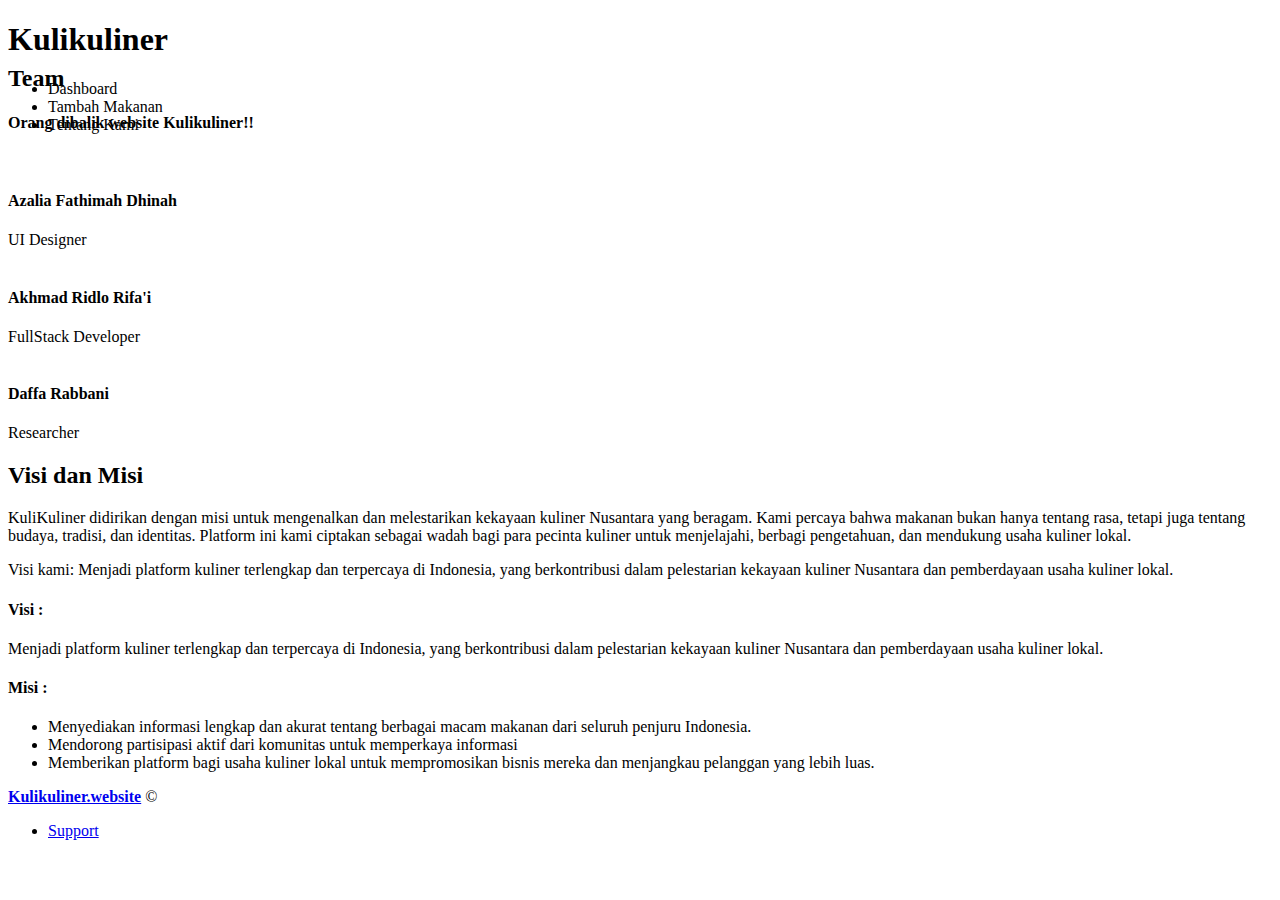
<file: src/main/resources/templates/about.html>
<!DOCTYPE html>
<html lang="en" xmlns:th="http://www.thymeleaf.org">

<head>
	<meta charset="utf-8">
	<meta http-equiv="X-UA-Compatible" content="IE=edge">
	<meta name="viewport" content="width=device-width, initial-scale=1, shrink-to-fit=no">
	<meta name="description" content="Responsive Admin &amp; Dashboard Template based on Bootstrap 5">
	<meta name="author" content="AdminKit">
	<meta name="keywords" content="adminkit, bootstrap, bootstrap 5, admin, dashboard, template, responsive, css, sass, html, theme, front-end, ui kit, web">

	<link rel="preconnect" href="https://fonts.gstatic.com">
	<link rel="shortcut icon" href="img/icons/icon-48x48.png" />

	<link rel="canonical" href="https://demo-basic.adminkit.io/" />

	<title>Kulikuliner - Solusi Pusing Nyari Makan!!</title>

	<link th:href="@{'/css/app.css'}" rel="stylesheet" type="text/css">
	<link href="https://fonts.googleapis.com/css2?family=Inter:wght@300;400;600&display=swap" rel="stylesheet">
</head>

<body>
	<div class="wrapper">
		<div class="main">
			<!-- ======= Header ======= -->
			<header id="header" class="d-flex align-items-center">
				<div class="container d-flex align-items-center">
			
				  <div class="logo me-auto">
					<h1><a th:href="@{/}">Kulikuliner</a></h1>
					<!-- Uncomment below if you prefer to use an image logo -->
					<!-- <a href="index.html"><img src="assets/img/logo.png" alt="" class="img-fluid"></a>-->
				  </div>
			
				  <nav id="navbar" class="navbar order-last order-lg-0 px-4">
					<ul>
					  <li><a class="nav-link scrollto" th:href="@{/}">Dashboard</a></li>
					  <li><a class="nav-link scrollto" th:href="@{/makanan/add}">Tambah Makanan</a></li>
					  <li><a class="nav-link scrollto active" th:href="@{/tentang}">Tentang Kami</a></li>
					</ul>
					<i class="bi bi-list mobile-nav-toggle"></i>
				  </nav><!-- .navbar -->
				</div>
			  </header><!-- End Header -->
			<main class="content">
    <!-- ======= Team Section ======= -->
    <section id="team" class="team" style="margin-top: -7%;">
        <div class="container">
          <div class="section-title">
            <h2>Team</h2>
            <h4><strong>Orang dibalik website <span>Kulikuliner!!</span></strong> </h4>
          </div>
  
          <div class="row text-center">
            <div class="col-lg-4 col-md-6 d-flex align-items-stretch">
              <div class="member">
                <img th:src="@{../img/photos/azel.jpg}" alt="">
                <h4>Azalia Fathimah Dhinah</h4>
                <span>UI Designer</span>
              </div>
            </div>
  
            <div class="col-lg-4 col-md-6 d-flex align-items-stretch">
              <div class="member">
                <img th:src="@{../img/photos/ridlo.jpg}" alt="">
                <h4>Akhmad Ridlo Rifa'i</h4>
                <span>FullStack Developer</span>
              </div>
            </div>
  
            <div class="col-lg-4 col-md-6 d-flex align-items-stretch">
              <div class="member">
                <img th:src="@{../img/photos/dafa.jpg}" alt="">
                <h4>Daffa Rabbani</h4>
                <span>Researcher</span>
              </div>
            </div>
  
          </div>
  
        </div>
      </section><!-- End Team Section -->
	  				<!-- ======= About Section ======= -->
					  <section id="about" class="about">
						<div class="container">
				  
						  <div class="row">
							<div class="col-lg-12 pt-4 pt-lg-0">
								<div class="section-title">
									<h2>Visi dan Misi</h2>
								</div>
								KuliKuliner didirikan dengan misi untuk mengenalkan dan melestarikan kekayaan kuliner Nusantara yang beragam. Kami percaya bahwa makanan bukan hanya tentang rasa, tetapi juga tentang budaya, tradisi, dan identitas. Platform ini kami ciptakan sebagai wadah bagi para pecinta kuliner untuk menjelajahi, berbagi pengetahuan, dan mendukung usaha kuliner lokal.
								<p>
									Visi kami: Menjadi platform kuliner terlengkap dan terpercaya di Indonesia, yang berkontribusi dalam pelestarian kekayaan kuliner Nusantara dan pemberdayaan usaha kuliner lokal.
								</p>

								<div class="row icon-boxes">
									<div class="col-md-6">
									  <i class="bx bx-receipt"></i>
									  <h4>Visi :</h4>
									  <p>Menjadi platform kuliner terlengkap dan terpercaya di Indonesia, yang berkontribusi dalam pelestarian kekayaan kuliner Nusantara dan pemberdayaan usaha kuliner lokal.
									</p>
									</div>
									<div class="col-md-6 mt-4 mt-md-0">
									  <i class="bx bx-cube-alt"></i>
									  <h4>Misi :</h4>
									  <ul>
										<li>Menyediakan informasi lengkap dan akurat tentang berbagai macam makanan dari seluruh penjuru Indonesia.
										</li>
										<li>
											Mendorong partisipasi aktif dari komunitas untuk memperkaya informasi
										</li>
										<li>
											Memberikan platform bagi usaha kuliner lokal untuk mempromosikan bisnis mereka dan menjangkau pelanggan yang lebih luas.
										</li>
									  </ul>
									</div>
								  </div>
							</div>
						  </div>
				  
						</div>
					  </section><!-- End About Section -->
			</main>

			<footer class="footer">
				<div class="container-fluid">
					<div class="row text-muted">
						<div class="col-6 text-start">
							<p class="mb-0">
								<a class="text-muted" href="https://adminkit.io/" target="_blank"><strong>Kulikuliner.website</strong></a> &copy;
							</p>
						</div>
						<div class="col-6 text-end">
							<ul class="list-inline">
								<li class="list-inline-item">
									<a class="text-muted" href="https://akhmdrdlo.github.io/portfolio" target="_blank">Support</a>
								</li>
							</ul>
						</div>
					</div>
				</div>
			</footer>
		</div>
	</div>

	<script th:src="@{'/js/app.js'}"></script>

	<script>
		document.addEventListener("DOMContentLoaded", function() {
			var date = new Date(Date.now() - 5 * 24 * 60 * 60 * 1000);
			var defaultDate = date.getUTCFullYear() + "-" + (date.getUTCMonth() + 1) + "-" + date.getUTCDate();
			document.getElementById("datetimepicker-dashboard").flatpickr({
				inline: true,
				prevArrow: "<span title=\"Previous month\">&laquo;</span>",
				nextArrow: "<span title=\"Next month\">&raquo;</span>",
				defaultDate: defaultDate
			});
		});
	</script>

</body>

</html>
</file>
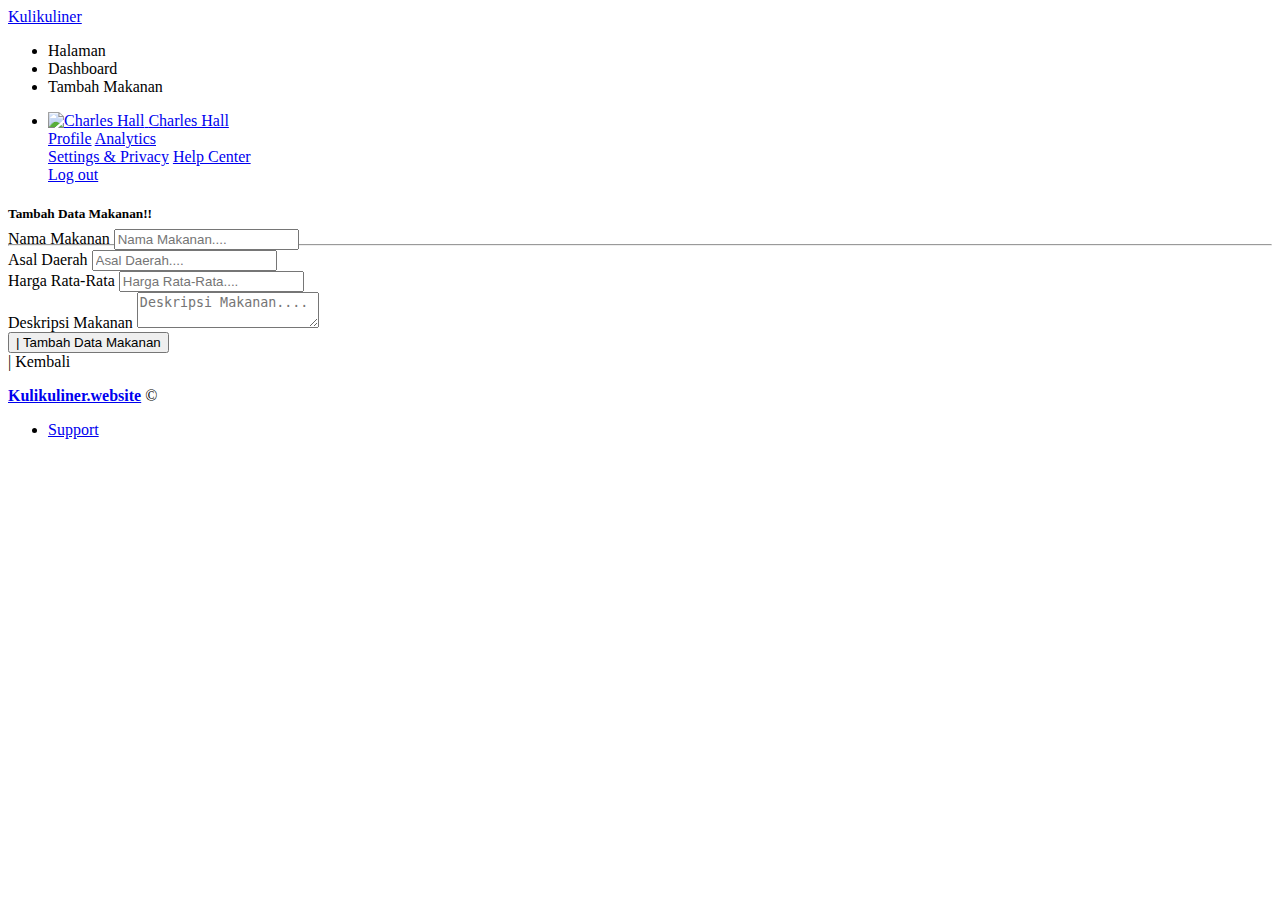
<file: src/main/resources/templates/addMakanan.html>
<!DOCTYPE html>
<html lang="en" xmlns:th="http://www.thymeleaf.org">

<head>
	<meta charset="utf-8">
	<meta http-equiv="X-UA-Compatible" content="IE=edge">
	<meta name="viewport" content="width=device-width, initial-scale=1, shrink-to-fit=no">
	<meta name="description" content="Responsive Admin &amp; Dashboard Template based on Bootstrap 5">
	<meta name="author" content="AdminKit">
	<meta name="keywords" content="adminkit, bootstrap, bootstrap 5, admin, dashboard, template, responsive, css, sass, html, theme, front-end, ui kit, web">

	<link rel="preconnect" href="https://fonts.gstatic.com">
	<link rel="shortcut icon" href="img/icons/icon-48x48.png" />

	<link rel="canonical" href="https://demo-basic.adminkit.io/" />

	<title>Kulikuliner - Solusi Pusing Nyari Makan!!</title>

	<link th:href="@{'/css/app.css'}" rel="stylesheet" type="text/css">
	<link href="https://fonts.googleapis.com/css2?family=Inter:wght@300;400;600&display=swap" rel="stylesheet">
</head>

<body>
	<div class="wrapper">
		<nav id="sidebar" class="sidebar js-sidebar">
			<div class="sidebar-content js-simplebar">
				<a class="sidebar-brand" href="index.html">
          <span class="align-middle">Kulikuliner</span>
        </a>

				<ul class="sidebar-nav">
					<li class="sidebar-header">
						Halaman
					</li>

					<li class="sidebar-item">
						<a class="sidebar-link" th:href="@{/}">
              <i class="align-middle" data-feather="sliders"></i> <span class="align-middle">Dashboard</span>
            </a>
					</li>

					<li class="sidebar-item active">
						<a class="sidebar-link" th:href="@{/makanan/add}">
              <i class="align-middle" data-feather="coffee"></i> <span class="align-middle">Tambah Makanan</span>
            </a>
					</li>
          
				</ul>

			</div>
		</nav>

		<div class="main">
			<nav class="navbar navbar-expand navbar-light navbar-bg">
				<a class="sidebar-toggle js-sidebar-toggle">
          <i class="hamburger align-self-center"></i>
        </a>

				<div class="navbar-collapse collapse">
					<ul class="navbar-nav navbar-align">
						<li class="nav-item dropdown">
							<a class="nav-icon dropdown-toggle d-inline-block d-sm-none" href="#" data-bs-toggle="dropdown">
                <i class="align-middle" data-feather="settings"></i>
              </a>

							<a class="nav-link dropdown-toggle d-none d-sm-inline-block" href="#" data-bs-toggle="dropdown">
                <img th:src="@{'/img/avatars/avatar.jpg'}" class="avatar img-fluid rounded me-1" alt="Charles Hall" /> <span class="text-dark">Charles Hall</span>
              </a>
							<div class="dropdown-menu dropdown-menu-end">
								<a class="dropdown-item" href="pages-profile.html"><i class="align-middle me-1" data-feather="user"></i> Profile</a>
								<a class="dropdown-item" href="#"><i class="align-middle me-1" data-feather="pie-chart"></i> Analytics</a>
								<div class="dropdown-divider"></div>
								<a class="dropdown-item" href="index.html"><i class="align-middle me-1" data-feather="settings"></i> Settings & Privacy</a>
								<a class="dropdown-item" href="#"><i class="align-middle me-1" data-feather="help-circle"></i> Help Center</a>
								<div class="dropdown-divider"></div>
								<a class="dropdown-item" href="#">Log out</a>
							</div>
						</li>
					</ul>
				</div>
			</nav>

			<main class="content">
				<div class="container-fluid p-0">
          <div class="row">
            <div class="col-md-12">
              <div class="card">
                <div class="card-header pb-0">
                  <div class="d-flex">
                    <h5 class="mb-0">Tambah Data Makanan!!</h5>
                  </div>
                </div>
                <hr>
                <div class="card-body" style="margin-top:-25px;">
                  <form action="#" th:action="@{/makanan/save}" th:object="${makanan}" method="post">
                  <div class="row">
                    <div class="col-md-4">
                      <div class="form-group">
                        <label for="example-text-input" class="form-control-label">Nama Makanan</label>
                        <input class="form-control" id="nama_makanan" th:field="${makanan.nama_makanan}" autocomplete="off" type="text" placeholder="Nama Makanan....">
                      </div>
                    </div>
                    <div class="col-md-4">
                      <div class="form-group">
                        <label for="example-text-input" class="form-control-label">Asal Daerah</label>
                        <input class="form-control" id="asal" th:field="${makanan.asal}"  autocomplete="off" type="text" placeholder="Asal Daerah....">
                      </div>
                    </div>
                  </div>
                  <div class="row">
                    <div class="col-md-6">
                      <div class="form-group">
                        <label for="example-text-input" class="form-control-label">Harga Rata-Rata</label>
                        <input class="form-control" id="harga" th:field="${makanan.harga}"  autocomplete="off" type="number" placeholder="Harga Rata-Rata....">
                      </div>
                    </div>
                    <div class="col-md-6">
                      <div class="form-group">
                        <label for="example-text-input" class="form-control-label">Deskripsi Makanan</label>
                        <textarea class="form-control" id="deskripsi" th:field="${makanan.deskripsi}"  autocomplete="off" type="text" placeholder="Deskripsi Makanan...."></textarea>
                      </div>
                    </div>
                    <div class="row">
                      <div class="col-md-10">
                        <button class="form-control btn btn-md btn-warning col-md-10" value="Submit" type="submit"><i class="fa fa-pen"></i> | Tambah Data Makanan </button>
                      </div>
                      <div class="col-md-2">
                        <a class="form-control btn btn-md btn-secondary col-md-2" th:href="@{'/'}">
                            <i class="fas fa-trash fa-sm fa-fw mr-2 text-gray-400"></i> | Kembali
                        </a>
                      </div>
                    </div>
                  </div>
                  </form>
                </div>
              </div>
            </div>
          </div>
				</div>
			</main>

			<footer class="footer">
				<div class="container-fluid">
					<div class="row text-muted">
						<div class="col-6 text-start">
							<p class="mb-0">
								<a class="text-muted" href="https://adminkit.io/" target="_blank"><strong>Kulikuliner.website</strong></a> &copy;
							</p>
						</div>
						<div class="col-6 text-end">
							<ul class="list-inline">
								<li class="list-inline-item">
									<a class="text-muted" href="https://akhmdrdlo.github.io/portfolio" target="_blank">Support</a>
								</li>
							</ul>
						</div>
					</div>
				</div>
			</footer>
		</div>
	</div>

	<script th:src="@{'/js/app.js'}"></script>

	<script>
		document.addEventListener("DOMContentLoaded", function() {
			var date = new Date(Date.now() - 5 * 24 * 60 * 60 * 1000);
			var defaultDate = date.getUTCFullYear() + "-" + (date.getUTCMonth() + 1) + "-" + date.getUTCDate();
			document.getElementById("datetimepicker-dashboard").flatpickr({
				inline: true,
				prevArrow: "<span title=\"Previous month\">&laquo;</span>",
				nextArrow: "<span title=\"Next month\">&raquo;</span>",
				defaultDate: defaultDate
			});
		});
	</script>

</body>

</html>
</file>
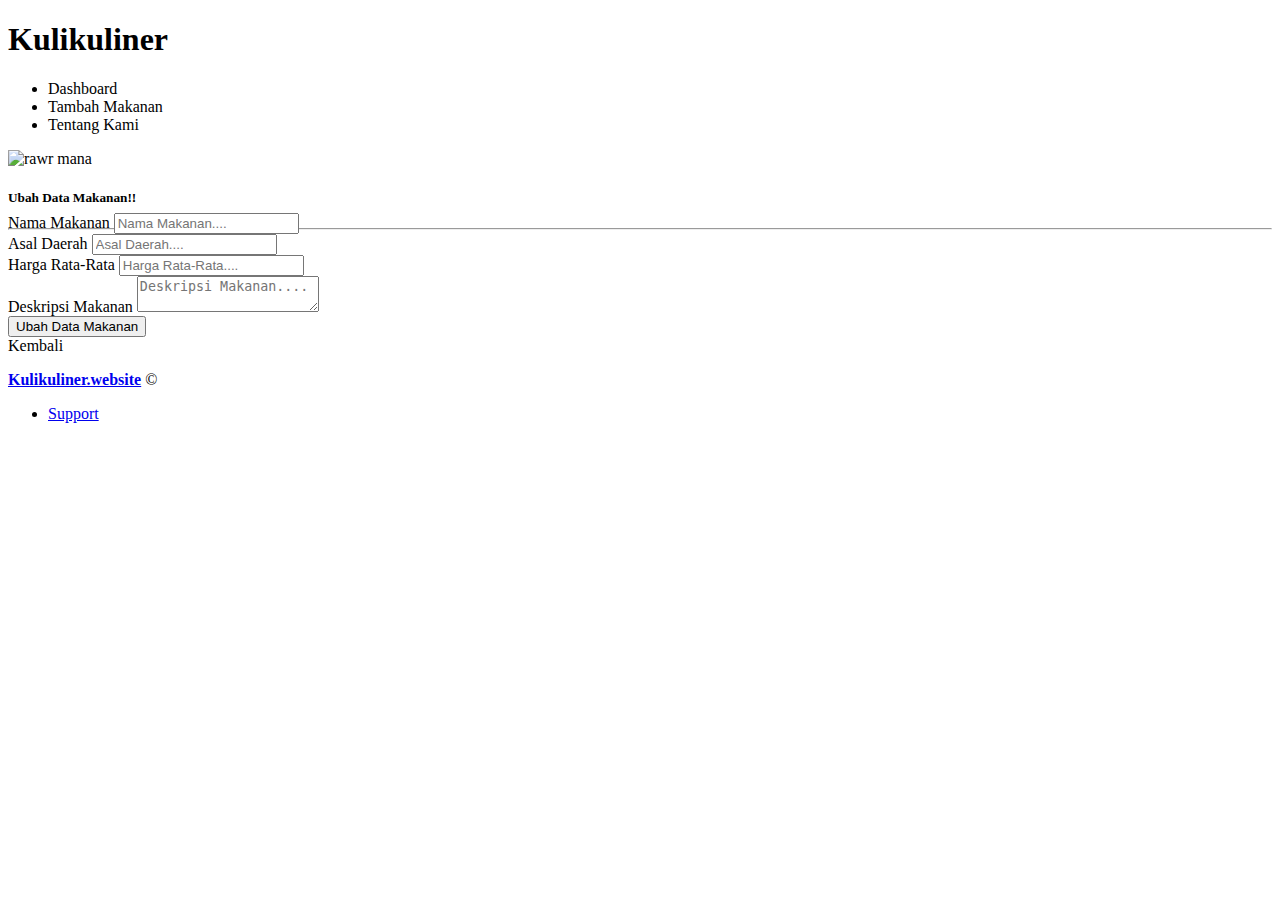
<file: src/main/resources/templates/editMakanan.html>
<!DOCTYPE html>
<html lang="en" xmlns:th="http://www.thymeleaf.org">

<head>
	<meta charset="utf-8">
	<meta http-equiv="X-UA-Compatible" content="IE=edge">
	<meta name="viewport" content="width=device-width, initial-scale=1, shrink-to-fit=no">
	<meta name="description" content="Responsive Admin &amp; Dashboard Template based on Bootstrap 5">
	<meta name="author" content="AdminKit">
	<meta name="keywords" content="adminkit, bootstrap, bootstrap 5, admin, dashboard, template, responsive, css, sass, html, theme, front-end, ui kit, web">

	<link rel="preconnect" href="https://fonts.gstatic.com">
	<link rel="shortcut icon" href="img/icons/icon-48x48.png" />

	<link rel="canonical" href="https://demo-basic.adminkit.io/" />

	<title>Kulikuliner - Solusi Pusing Nyari Makan!!</title>

	<link th:href="@{'/css/app.css'}" rel="stylesheet" type="text/css">
	<link href="https://fonts.googleapis.com/css2?family=Inter:wght@300;400;600&display=swap" rel="stylesheet">
</head>

<body>
	<div class="wrapper">
		<div class="main">
			<!-- ======= Header ======= -->
			<header id="header" class="d-flex align-items-center">
				<div class="container d-flex align-items-center">
			
				  <div class="logo me-auto">
					<h1><a th:href="@{/}">Kulikuliner</a></h1>
					<!-- Uncomment below if you prefer to use an image logo -->
					<!-- <a href="index.html"><img src="assets/img/logo.png" alt="" class="img-fluid"></a>-->
				  </div>
			
				  <nav id="navbar" class="navbar order-last order-lg-0 px-4">
					<ul>
					  <li><a class="nav-link scrollto" th:href="@{/}">Dashboard</a></li>
					  <li><a class="nav-link scrollto active" th:href="@{/makanan/add}">Tambah Makanan</a></li>
					  <li><a class="nav-link scrollto" th:href="@{/tentang}">Tentang Kami</a></li>
					</ul>
					<i class="bi bi-list mobile-nav-toggle"></i>
				  </nav><!-- .navbar -->
				</div>
			  </header><!-- End Header -->
			<main class="content">
				<div class="container-fluid mt-4 d-flex justify-content-center">
					<div class="row">
						<div class="col-lg-6">
							<img th:src="@{'/img/photos/kulikuliner_about2.png'}" class="img-fluid" alt="rawr mana">
						</div>
						<div class="col-md-6">
						  <div class="card">
							<div class="card-header pb-0">
							  <div class="d-flex">
								<h5 class="mb-0">Ubah Data Makanan!!</h5>
							  </div>
							</div>
							<hr>
							<div class="card-body" style="margin-top:-25px;">
							  <form action="#" th:action="@{/makanan/update/{id}(id = ${makanan.id})}" th:object="${makanan}" method="post">
							  <div class="row">
								<div class="col-md-6">
								  <div class="form-group">
									<label for="example-text-input" class="form-control-label">Nama Makanan</label>
									<input class="form-control" id="nama_makanan" th:field="${makanan.nama_makanan}"  th:value="makanan.nama_makanan" autocomplete="off" type="text" placeholder="Nama Makanan....">
								  </div>
								</div>
								<div class="col-md-6">
								  <div class="form-group">
									<label for="example-text-input" class="form-control-label">Asal Daerah</label>
									<input class="form-control" id="asal" th:field="${makanan.asal}" th:value="makanan.asal"  autocomplete="off" type="text" placeholder="Asal Daerah....">
								  </div>
								</div>
							  </div>
							  <div class="row">
								<div class="col-md-6">
								  <div class="form-group">
									<label for="example-text-input" class="form-control-label">Harga Rata-Rata</label>
									<input class="form-control" id="harga" th:field="${makanan.harga}" th:value="makanan.harga"  autocomplete="off" type="number" placeholder="Harga Rata-Rata....">
								  </div>
								</div>
								<div class="col-md-6">
								  <div class="form-group">
									<label for="example-text-input" class="form-control-label">Deskripsi Makanan</label>
									<textarea class="form-control" id="deskripsi" th:field="${makanan.deskripsi}" th:value="makanan.deskripsi" autocomplete="off" type="text" placeholder="Deskripsi Makanan...."></textarea>
								  </div>
								</div>
								<div class="row mt-4">
								  <div class="col-md-8">
									<button class="form-control btn btn-md btn-warning col-md-10" value="Submit" type="submit">Ubah Data Makanan </button>
								  </div>
								  <div class="col-md-4">
									<a class="form-control btn btn-md btn-secondary col-md-2" th:href="@{'/'}">
										Kembali
									</a>
								  </div>
								</div>
							  </div>
							  </form>
							</div>
						  </div>
						</div>
					  </div>
				</div>
			</main>

			<footer class="footer">
				<div class="container-fluid">
					<div class="row text-muted">
						<div class="col-6 text-start">
							<p class="mb-0">
								<a class="text-muted" href="https://adminkit.io/" target="_blank"><strong>Kulikuliner.website</strong></a> &copy;
							</p>
						</div>
						<div class="col-6 text-end">
							<ul class="list-inline">
								<li class="list-inline-item">
									<a class="text-muted" href="https://akhmdrdlo.github.io/portfolio" target="_blank">Support</a>
								</li>
							</ul>
						</div>
					</div>
				</div>
			</footer>
		</div>
	</div>

	<script th:src="@{'/js/app.js'}"></script>

	<script>
		document.addEventListener("DOMContentLoaded", function() {
			var date = new Date(Date.now() - 5 * 24 * 60 * 60 * 1000);
			var defaultDate = date.getUTCFullYear() + "-" + (date.getUTCMonth() + 1) + "-" + date.getUTCDate();
			document.getElementById("datetimepicker-dashboard").flatpickr({
				inline: true,
				prevArrow: "<span title=\"Previous month\">&laquo;</span>",
				nextArrow: "<span title=\"Next month\">&raquo;</span>",
				defaultDate: defaultDate
			});
		});
	</script>

</body>

</html>
</file>
